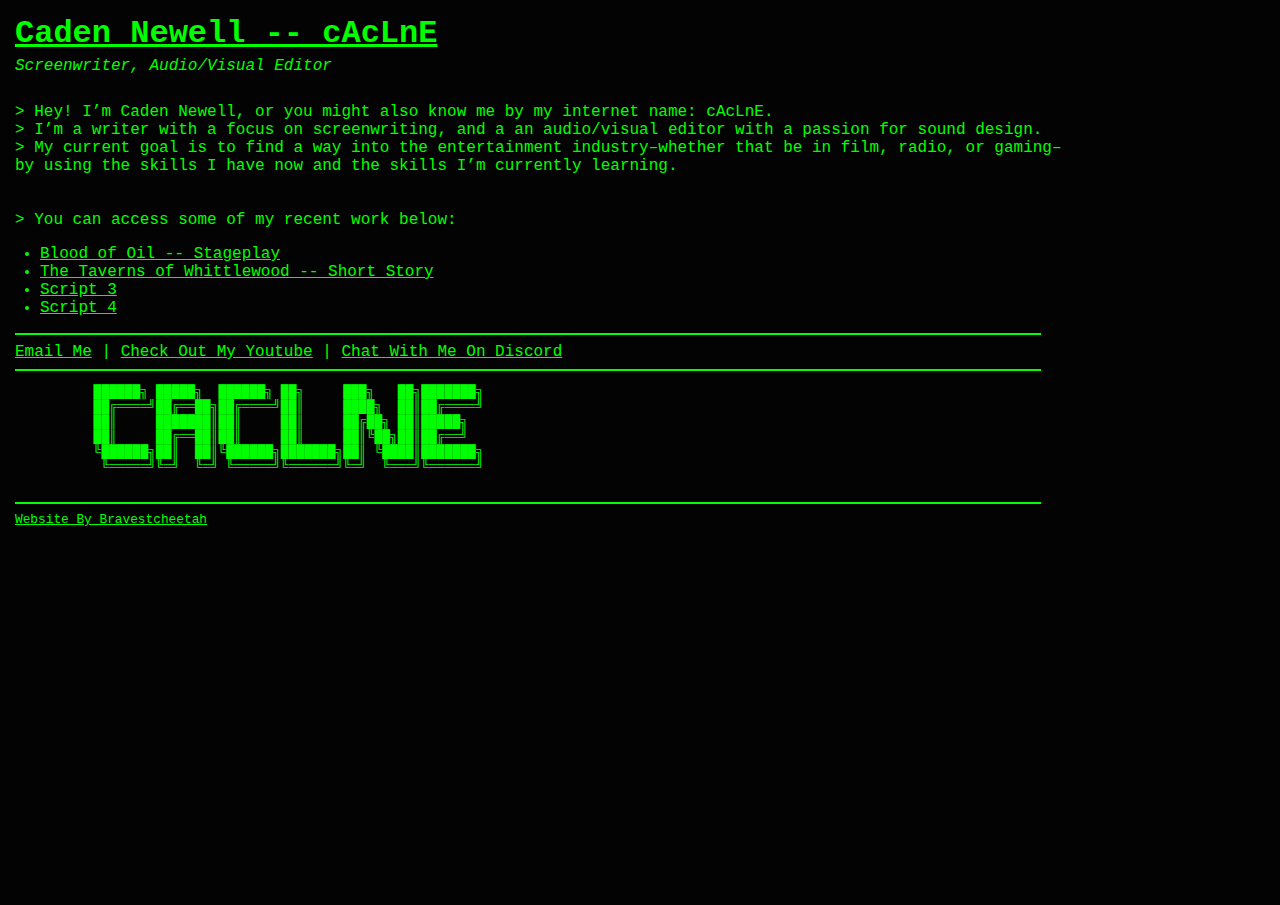
<file: index.html>
<!DOCTYPE html>
 <html lang="en">
 <head>
    <link rel="stylesheet" href="-CSS\home.css">
     <meta charset="UTF-8">
     <meta name="viewport" content="width=device-width, initial-scale=1.0">
     <title>cAcLnE - Home</title>
 </head>
 <body>
     <h1><a href="#">Caden Newell -- cAcLnE</a></h1>
     <p><i>Screenwriter, Audio/Visual Editor</i></p>
     <br>
     <p>
        > Hey! I’m Caden Newell, or you might also know me by my internet name: cAcLnE. <br>
      > I’m a writer with a focus on screenwriting, and a an audio/visual editor with a passion for sound design. <br>
      > My current goal is to find a way into the entertainment industry–whether that be in film, radio, or gaming–<br> 
      by using the skills I have now and the skills I’m currently learning. <br>
        <br> <br>

       > You can access some of my recent work below: 
        <ul>
            <li><a href="scripts/script1.html">Blood of Oil -- Stageplay</a></li>
            <li><a href="scripts/script2.html">The Taverns of Whittlewood -- Short Story</a></li>
            <li><a href="scripts/script3.html">Script 3</a></li>
            <li><a href="scripts/script4.html">Script 4</a></li>
        </ul>
        <hr>
        <p><a href="mailto:calciumchlorineneon@gmail.com">Email Me</a> | <a href="https://www.youtube.com/@CACLNEfilms">Check Out My Youtube</a> | <a href="https://discord.com/users/958528466251292733">Chat With Me On Discord</a></p>
        <hr>
        <pre style="font-family: monospace;">
            ██████╗ █████╗  ██████╗ ██╗     ███╗   ██╗███████╗
            ██╔════╝██╔══██╗██╔════╝██║     ████╗  ██║██╔════╝
            ██║     ███████║██║     ██║     ██╔██╗ ██║█████╗  
            ██║     ██╔══██║██║     ██║     ██║╚██╗██║██╔══╝  
            ╚██████╗██║  ██║╚██████╗███████╗██║ ╚████║███████╗
             ╚═════╝╚═╝  ╚═╝ ╚═════╝╚══════╝╚═╝  ╚═══╝╚══════╝
            </pre>
        <hr>
        <p class="foot"><a href="https://bravestcheetah.github.io/bravestcheetah.xyz/">Website By Bravestcheetah</a></p>
    </p>
 </body>
 </html>
 </html>
</file>
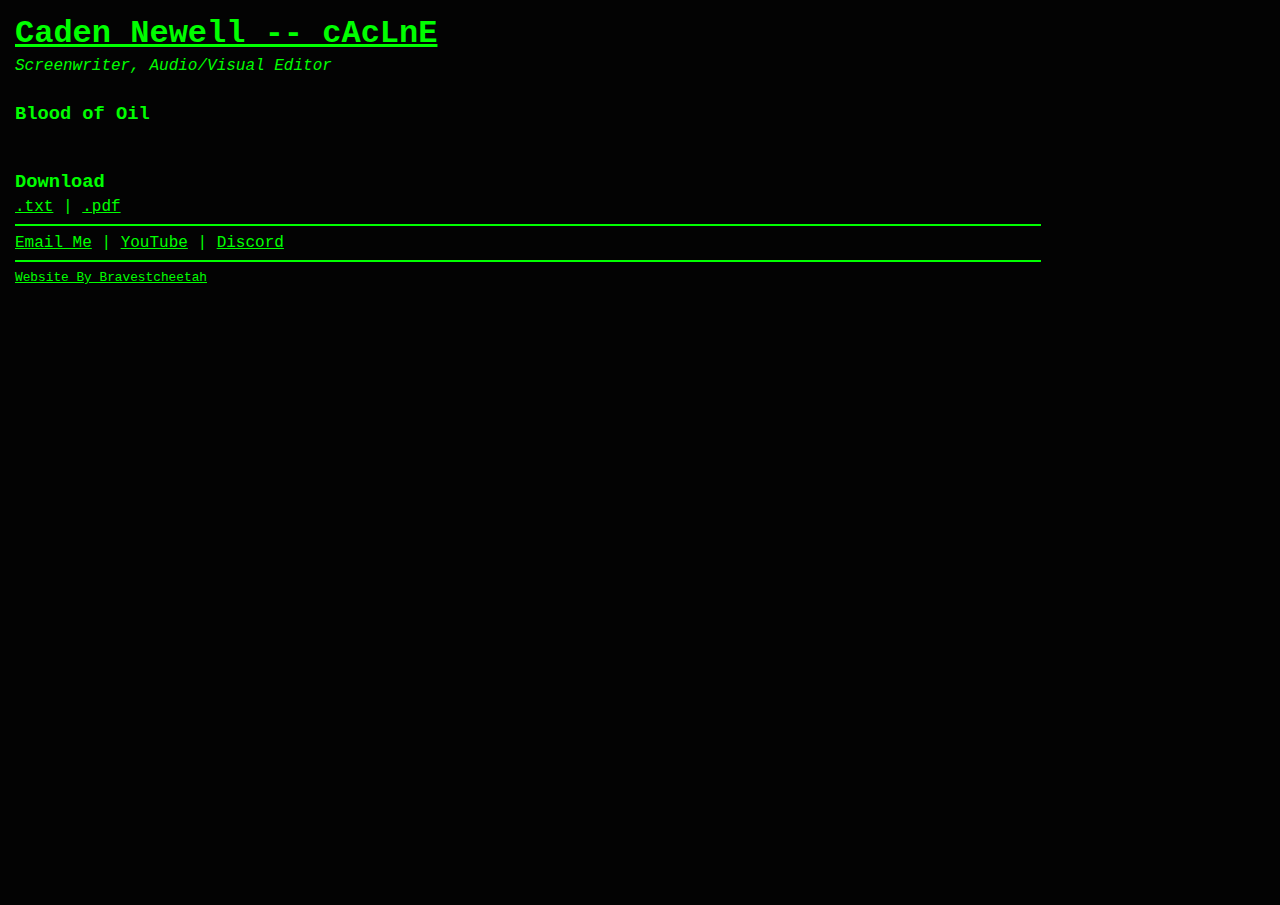
<file: scripts/script1.html>
<!DOCTYPE html>
 <html lang="en">
 <head>
    <link rel="stylesheet" href="..\-CSS\home.css">
     <meta charset="UTF-8">
     <meta name="viewport" content="width=device-width, initial-scale=1.0">
     <title>cAcLnE - Blood of Oil</title>
 </head>
 <body>
    <h1><a href="..">Caden Newell -- cAcLnE</a></h1>
     <p><i>Screenwriter, Audio/Visual Editor</i></p>
     <br>
        <h3>Blood of Oil</h3>
        <p>
             <br><br>
        </p>

        <h3><b>Download</b></h3>

        <p><a href="#">.txt</a> | <a href="#">.pdf</a></p>
        <hr>
        <p><a href="mailto:calciumchlorineneon@gmail.com">Email Me</a> | <a href="https://www.youtube.com/@CACLNEfilms">YouTube</a> | <a href="https://discord.com/users/958528466251292733">Discord</a></p>
        <hr>
        <p class="foot"><a href="https://bravestcheetah.github.io/bravestcheetah.xyz/">Website By Bravestcheetah</a></p>

    </p>
 </body>
 </html>
 </html>
</file>
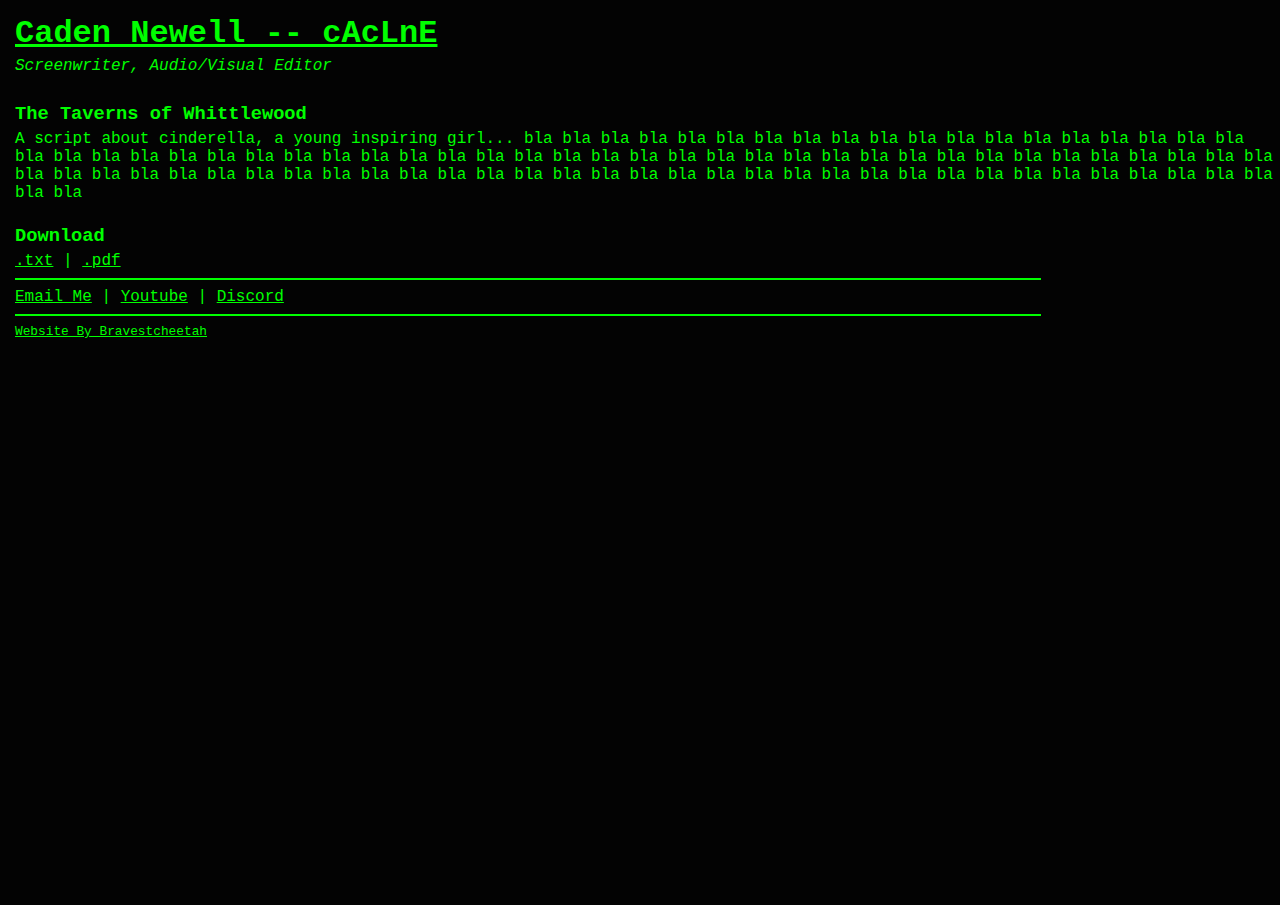
<file: scripts/script2.html>
<!DOCTYPE html>
 <html lang="en">
 <head>
    <link rel="stylesheet" href="..\-CSS\home.css">
     <meta charset="UTF-8">
     <meta name="viewport" content="width=device-width, initial-scale=1.0">
     <title>cAcLnE - Taverns of Whittlewood</title>
 </head>
 <body>
    <h1><a href="..">Caden Newell -- cAcLnE</a></h1>
     <p><i>Screenwriter, Audio/Visual Editor</i></p>
     <br>
        <h3>The Taverns of Whittlewood</h3>
        <p>
            A script about cinderella, a young inspiring girl... bla bla bla bla bla bla bla bla bla bla bla bla bla bla bla bla bla bla
            bla bla bla bla bla bla bla bla bla bla bla bla bla bla bla bla bla bla bla bla bla bla bla bla bla bla bla bla bla bla bla 
            bla bla bla bla bla bla bla bla bla bla bla bla bla bla bla bla bla bla bla bla bla bla bla bla bla bla bla bla bla bla bla 
            bla bla bla bla bla bla bla <br><br>
        </p>

        <h3><b>Download</b></h3>

        <p><a href="#">.txt</a> | <a href="#">.pdf</a></p>
        <hr>
        <p><a href="mailto:calciumchlorineneon@gmail.com">Email Me</a> | <a href="https://www.youtube.com/@CACLNEfilms">Youtube</a> | <a href="https://discord.com/users/958528466251292733">Discord</a></p>
        <hr>
        <p class="foot"><a href="https://bravestcheetah.github.io/bravestcheetah.xyz/">Website By Bravestcheetah</a></p>

    </p>
 </body>
 </html>
 </html>
</file>
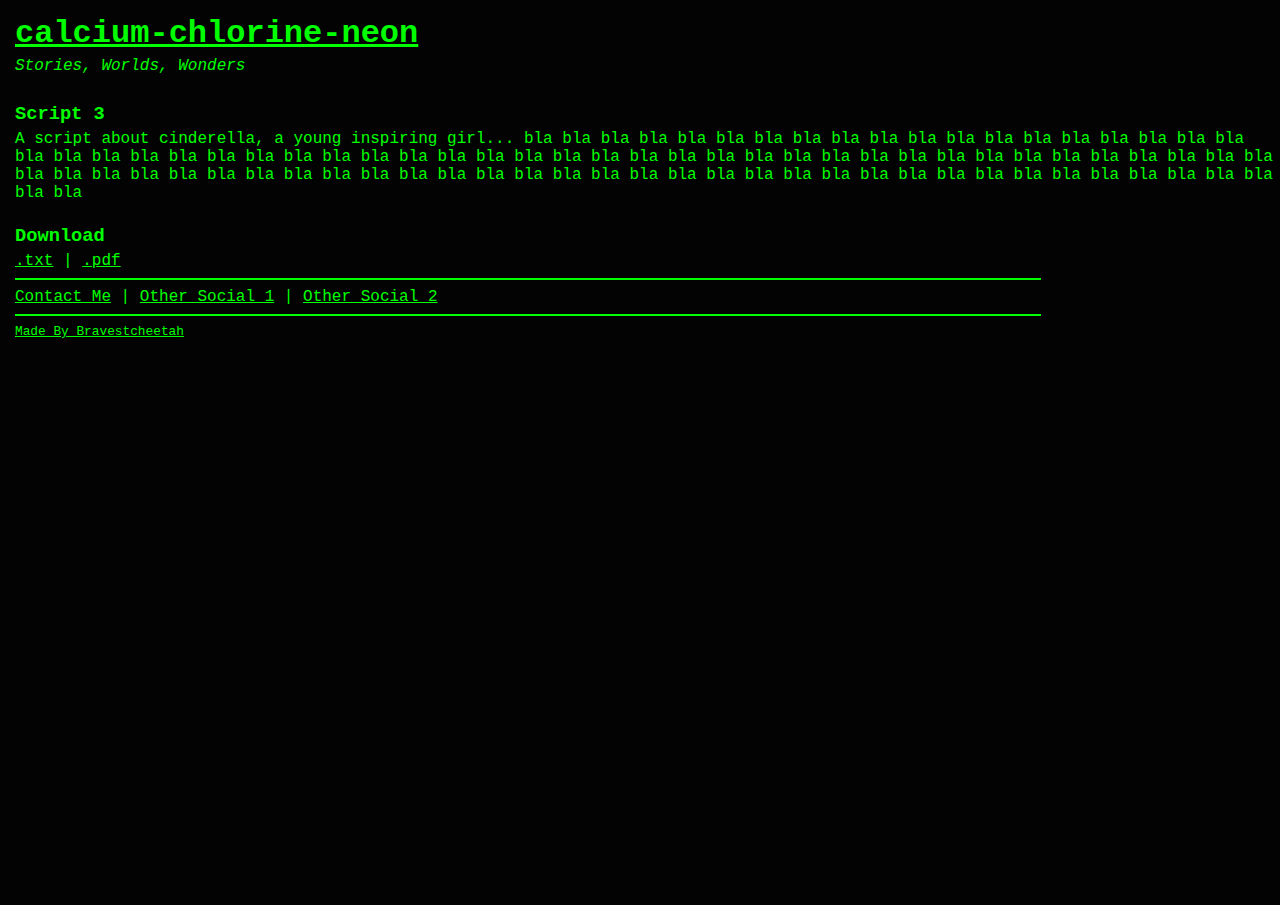
<file: scripts/script3.html>
<!DOCTYPE html>
 <html lang="en">
 <head>
    <link rel="stylesheet" href="..\-CSS\home.css">
     <meta charset="UTF-8">
     <meta name="viewport" content="width=device-width, initial-scale=1.0">
     <title>CalCNe - Script 3</title>
 </head>
 <body>
    <h1><a href="..">calcium-chlorine-neon</a></h1>
     <p><i>Stories, Worlds, Wonders</i></p>
     <br>
        <h3>Script 3</h3>
        <p>
            A script about cinderella, a young inspiring girl... bla bla bla bla bla bla bla bla bla bla bla bla bla bla bla bla bla bla
            bla bla bla bla bla bla bla bla bla bla bla bla bla bla bla bla bla bla bla bla bla bla bla bla bla bla bla bla bla bla bla 
            bla bla bla bla bla bla bla bla bla bla bla bla bla bla bla bla bla bla bla bla bla bla bla bla bla bla bla bla bla bla bla 
            bla bla bla bla bla bla bla <br><br>
        </p>

        <h3><b>Download</b></h3>

        <p><a href="#">.txt</a> | <a href="#">.pdf</a></p>
        <hr>
        <p><a href="mailto:example@example.com">Contact Me</a> | <a href="#">Other Social 1</a> | <a href="#">Other Social 2</a></p>
        <hr>
        <p class="foot"><a href="https://bravestcheetah.github.io/bravestcheetah.xyz/">Made By Bravestcheetah</a></p>

    </p>
 </body>
 </html>
 </html>
</file>
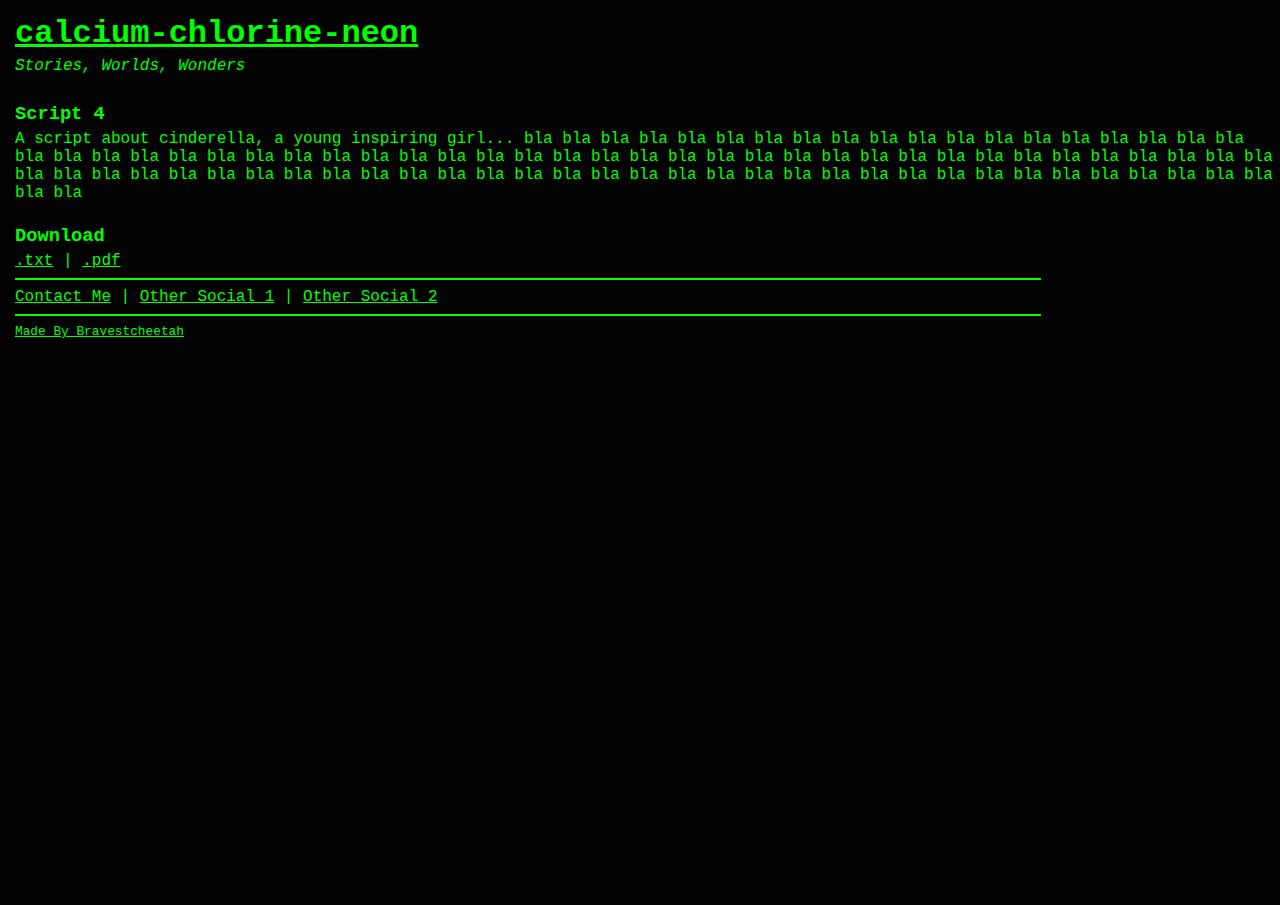
<file: scripts/script4.html>
<!DOCTYPE html>
 <html lang="en">
 <head>
    <link rel="stylesheet" href="..\-CSS\home.css">
     <meta charset="UTF-8">
     <meta name="viewport" content="width=device-width, initial-scale=1.0">
     <title>CalCNe - Script 4</title>
 </head>
 <body>
    <h1><a href="..">calcium-chlorine-neon</a></h1>
     <p><i>Stories, Worlds, Wonders</i></p>
     <br>
        <h3>Script 4</h3>
        <p>
            A script about cinderella, a young inspiring girl... bla bla bla bla bla bla bla bla bla bla bla bla bla bla bla bla bla bla
            bla bla bla bla bla bla bla bla bla bla bla bla bla bla bla bla bla bla bla bla bla bla bla bla bla bla bla bla bla bla bla 
            bla bla bla bla bla bla bla bla bla bla bla bla bla bla bla bla bla bla bla bla bla bla bla bla bla bla bla bla bla bla bla 
            bla bla bla bla bla bla bla <br><br>
        </p>

        <h3><b>Download</b></h3>

        <p><a href="#">.txt</a> | <a href="#">.pdf</a></p>
        <hr>
        <p><a href="mailto:example@example.com">Contact Me</a> | <a href="#">Other Social 1</a> | <a href="#">Other Social 2</a></p>
        <hr>
        <p class="foot"><a href="https://bravestcheetah.github.io/bravestcheetah.xyz/">Made By Bravestcheetah</a></p>

    </p>
 </body>
 </html>
 </html>
</file>
